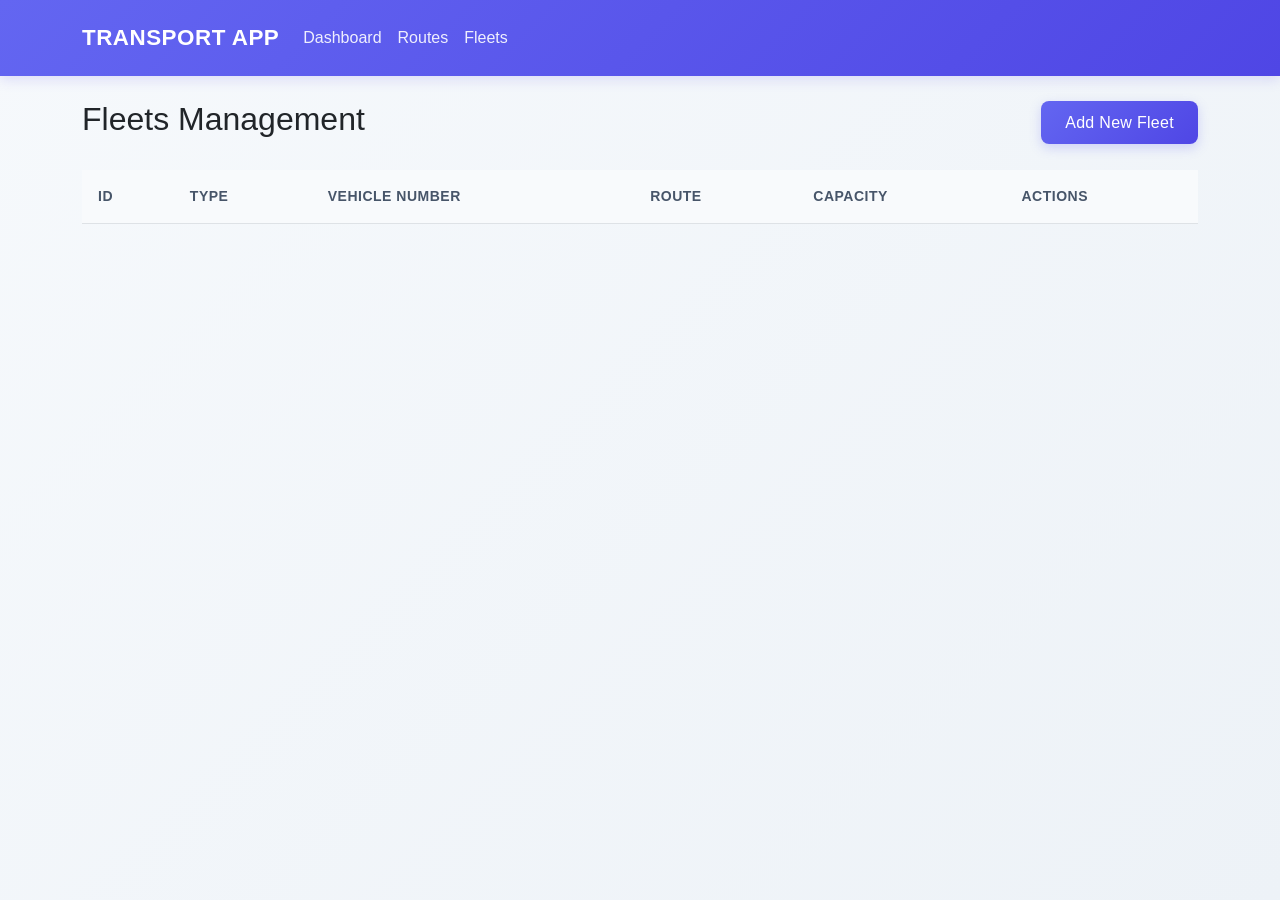
<file: wwwroot/fleet.html>
<!DOCTYPE html>
<html lang="en">
<head>
    <meta charset="UTF-8">
    <meta name="viewport" content="width=device-width, initial-scale=1.0">
    <title>Fleets - Transportation Management System</title>
    <link href="https://cdn.jsdelivr.net/npm/bootstrap@5.3.0/dist/css/bootstrap.min.css" rel="stylesheet">
    <link rel="stylesheet" href="css/style.css">
</head>
<body>
    <nav class="navbar navbar-expand-lg navbar-dark bg-primary">
        <div class="container">
            <a class="navbar-brand" href="#">Transport App</a>
            <button class="navbar-toggler" type="button" data-bs-toggle="collapse" data-bs-target="#navbarNav">
                <span class="navbar-toggler-icon"></span>
            </button>
            <div class="collapse navbar-collapse" id="navbarNav">
                <ul class="navbar-nav">
                    <li class="nav-item">
                        <a class="nav-link" href="index.html">Dashboard</a>
                    </li>
                    <li class="nav-item">
                        <a class="nav-link" href="route.html">Routes</a>
                    </li>
                    <li class="nav-item">
                        <a class="nav-link active" href="fleet.html">Fleets</a>
                    </li>
                </ul>
            </div>
        </div>
    </nav>

    <div class="container mt-4">
        <div class="d-flex justify-content-between align-items-center mb-4">
            <h2>Fleets Management</h2>
            <button class="btn btn-primary" onclick="showAddFleetModal()">Add New Fleet</button>
        </div>

        <table class="table table-striped">
            <thead>
                <tr>
                    <th>ID</th>
                    <th>Type</th>
                    <th>Vehicle Number</th>
                    <th>Route</th>
                    <th>Capacity</th>
                    <th>Actions</th>
                </tr>
            </thead>
            <tbody id="fleetsTableBody"></tbody>
        </table>
    </div>

    <!-- Add/Edit Fleet Modal -->
    <div class="modal fade" id="fleetModal" tabindex="-1">
        <div class="modal-dialog">
            <div class="modal-content">
                <div class="modal-header">
                    <h5 class="modal-title" id="fleetModalTitle">Add Fleet</h5>
                    <button type="button" class="btn-close" data-bs-dismiss="modal"></button>
                </div>
                <div class="modal-body">
                    <form id="fleetForm">
                        <input type="hidden" id="fleetId">
                        <div class="mb-3">
                            <label for="fleetType" class="form-label">Type</label>
                            <input type="text" class="form-control" id="fleetType" required>
                        </div>
                        <div class="mb-3">
                            <label for="vehicleNumber" class="form-label">Vehicle Number</label>
                            <input type="text" class="form-control" id="vehicleNumber" required>
                        </div>
                        <div class="mb-3">
                            <label for="routeSelect" class="form-label">Route</label>
                            <select class="form-control" id="routeSelect" required>
                                <option value="">Select a route</option>
                            </select>
                        </div>
                        <div class="mb-3">
                            <label for="capacity" class="form-label">Capacity</label>
                            <input type="number" class="form-control" id="capacity" required>
                        </div>
                    </form>
                </div>
                <div class="modal-footer">
                    <button type="button" class="btn btn-secondary" data-bs-dismiss="modal">Cancel</button>
                    <button type="button" class="btn btn-primary" onclick="saveFleet()">Save</button>
                </div>
            </div>
        </div>
    </div>

    <script src="https://cdn.jsdelivr.net/npm/bootstrap@5.3.0/dist/js/bootstrap.bundle.min.js"></script>
    <script src="js/fleet.js"></script>
</body>
</html>
</file>
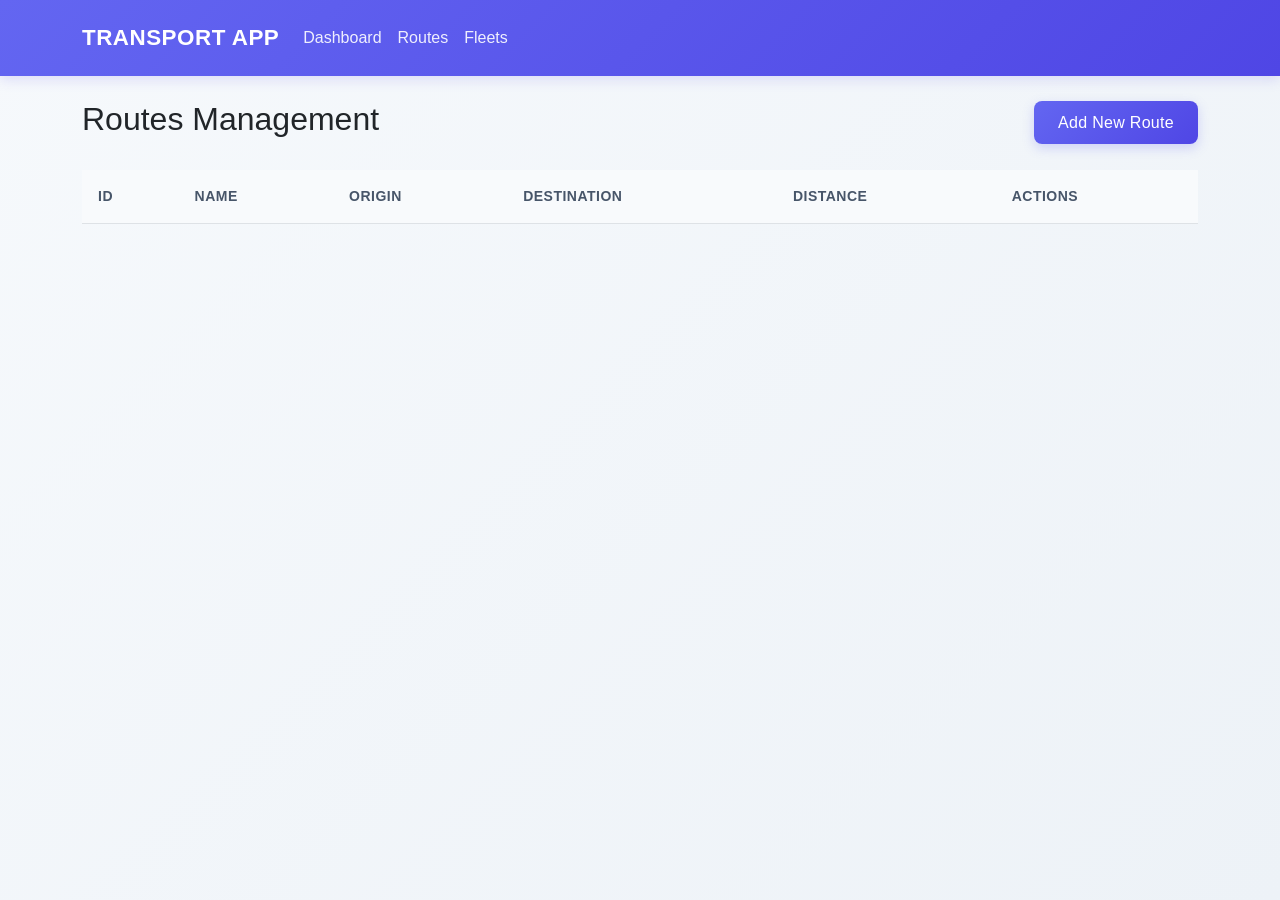
<file: wwwroot/route.html>
<!DOCTYPE html>
<html lang="en">
<head>
    <meta charset="UTF-8">
    <meta name="viewport" content="width=device-width, initial-scale=1.0">
    <title>Routes - Transportation Management System</title>
    <link href="https://cdn.jsdelivr.net/npm/bootstrap@5.3.0/dist/css/bootstrap.min.css" rel="stylesheet">
    <link rel="stylesheet" href="css/style.css">
</head>
<body>
    <nav class="navbar navbar-expand-lg navbar-dark bg-primary">
        <div class="container">
            <a class="navbar-brand" href="#">Transport App</a>
            <button class="navbar-toggler" type="button" data-bs-toggle="collapse" data-bs-target="#navbarNav">
                <span class="navbar-toggler-icon"></span>
            </button>
            <div class="collapse navbar-collapse" id="navbarNav">
                <ul class="navbar-nav">
                    <li class="nav-item">
                        <a class="nav-link" href="index.html">Dashboard</a>
                    </li>
                    <li class="nav-item">
                        <a class="nav-link active" href="route.html">Routes</a>
                    </li>
                    <li class="nav-item">
                        <a class="nav-link" href="fleet.html">Fleets</a>
                    </li>
                </ul>
            </div>
        </div>
    </nav>

    <div class="container mt-4">
        <div class="d-flex justify-content-between align-items-center mb-4">
            <h2>Routes Management</h2>
            <button class="btn btn-primary" onclick="showAddRouteModal()">Add New Route</button>
        </div>

        <table class="table table-striped">
            <thead>
                <tr>
                    <th>ID</th>
                    <th>Name</th>
                    <th>Origin</th>
                    <th>Destination</th>
                    <th>Distance</th>
                    <th>Actions</th>
                </tr>
            </thead>
            <tbody id="routesTableBody"></tbody>
        </table>
    </div>

    <!-- Add/Edit Route Modal -->
    <div class="modal fade" id="routeModal" tabindex="-1">
        <div class="modal-dialog">
            <div class="modal-content">
                <div class="modal-header">
                    <h5 class="modal-title" id="routeModalTitle">Add Route</h5>
                    <button type="button" class="btn-close" data-bs-dismiss="modal"></button>
                </div>
                <div class="modal-body">
                    <form id="routeForm">
                        <input type="hidden" id="routeId">
                        <div class="mb-3">
                            <label for="routeName" class="form-label">Name</label>
                            <input type="text" class="form-control" id="routeName" required>
                        </div>
                        <div class="mb-3">
                            <label for="routeOrigin" class="form-label">Origin</label>
                            <input type="text" class="form-control" id="routeOrigin" required>
                        </div>
                        <div class="mb-3">
                            <label for="routeDestination" class="form-label">Destination</label>
                            <input type="text" class="form-control" id="routeDestination" required>
                        </div>
                        <div class="mb-3">
                            <label for="routeDistance" class="form-label">Distance (km)</label>
                            <input type="number" class="form-control" id="routeDistance" required>
                        </div>
                    </form>
                </div>
                <div class="modal-footer">
                    <button type="button" class="btn btn-secondary" data-bs-dismiss="modal">Cancel</button>
                    <button type="button" class="btn btn-primary" onclick="saveRoute()">Save</button>
                </div>
            </div>
        </div>
    </div>

    <script src="https://cdn.jsdelivr.net/npm/bootstrap@5.3.0/dist/js/bootstrap.bundle.min.js"></script>
    <script src="js/route.js"></script>
</body>
</html>
</file>
<file: wwwroot/css/style.css>
/* General styles */
body {
    font-family: 'Segoe UI', Tahoma, Geneva, Verdana, sans-serif;
    background: linear-gradient(135deg, #f6f9fc 0%, #edf2f7 100%);
    min-height: 100vh;
}

/* Custom scrollbar */
::-webkit-scrollbar {
    width: 8px;
    height: 8px;
}

::-webkit-scrollbar-track {
    background: #f1f1f1;
    border-radius: 4px;
}

::-webkit-scrollbar-thumb {
    background: #4b6cb7;
    border-radius: 4px;
}

::-webkit-scrollbar-thumb:hover {
    background: #182848;
}

/* Navbar styles */
.navbar {
    background: linear-gradient(135deg, #6366f1 0%, #4f46e5 100%) !important;
    box-shadow: 0 4px 12px rgba(79, 70, 229, 0.15);
    padding: 1rem 0;
}

.navbar-brand {
    font-weight: 600;
    font-size: 1.4rem;
    color: #fff !important;
    text-transform: uppercase;
    letter-spacing: 0.5px;
}

.nav-link {
    color: rgba(255, 255, 255, 0.9) !important;
    font-weight: 500;
    padding: 0.5rem 1rem;
    border-radius: 8px;
    transition: all 0.3s ease;
}

.nav-link:hover {
    color: #fff !important;
    background: rgba(255, 255, 255, 0.1);
    transform: translateY(-1px);
}

/* Card styles */
.card {
    border: none;
    border-radius: 16px;
    background: white;
    box-shadow: 0 4px 6px rgba(0, 0, 0, 0.05);
    transition: all 0.3s ease;
    overflow: hidden;
}

.card:hover {
    transform: translateY(-5px);
    box-shadow: 0 8px 15px rgba(0, 0, 0, 0.1);
}

.card-body {
    padding: 2rem;
}

.card-title {
    color: #1e293b;
    font-weight: 600;
    margin-bottom: 1rem;
}

/* Dashboard cards */
.stat-card {
    position: relative;
    overflow: hidden;
    min-height: 140px;
}

.stat-card .icon {
    position: absolute;
    right: -10px;
    bottom: -10px;
    font-size: 5rem;
    opacity: 0.1;
    transform: rotate(-15deg);
}

.stat-card.primary {
    background: linear-gradient(135deg, #6366f1 0%, #4f46e5 100%);
}

.stat-card.success {
    background: linear-gradient(135deg, #10b981 0%, #059669 100%);
}

.stat-card.warning {
    background: linear-gradient(135deg, #f59e0b 0%, #d97706 100%);
}

.stat-value {
    font-size: 2.5rem;
    font-weight: 700;
    color: white;
    margin-bottom: 0.5rem;
}

.stat-label {
    color: rgba(255, 255, 255, 0.9);
    font-size: 1.1rem;
    font-weight: 500;
}

/* Table styles */
.table {
    margin: 0;
}

.table th {
    background: #f8fafc;
    color: #475569;
    font-weight: 600;
    text-transform: uppercase;
    font-size: 0.875rem;
    letter-spacing: 0.5px;
    padding: 1rem;
}

.table td {
    padding: 1rem;
    color: #1e293b;
    vertical-align: middle;
}

.table tbody tr {
    transition: all 0.2s ease;
}

.table tbody tr:hover {
    background-color: #f8fafc;
}

/* Badge styles */
.badge {
    padding: 0.5em 1em;
    font-weight: 500;
    border-radius: 6px;
}

.badge.bg-success {
    background: #10b981 !important;
}

.badge.bg-warning {
    background: #f59e0b !important;
}

/* Button styles */
.btn {
    padding: 0.6rem 1.5rem;
    border-radius: 8px;
    font-weight: 500;
    letter-spacing: 0.3px;
    transition: all 0.3s ease;
}

.btn-primary {
    background: linear-gradient(135deg, #6366f1 0%, #4f46e5 100%);
    border: none;
    box-shadow: 0 4px 12px rgba(99, 102, 241, 0.25);
}

.btn-primary:hover {
    transform: translateY(-2px);
    box-shadow: 0 6px 15px rgba(99, 102, 241, 0.35);
}

.btn-danger {
    background: linear-gradient(135deg, #ef4444 0%, #dc2626 100%);
    border: none;
    box-shadow: 0 4px 12px rgba(239, 68, 68, 0.25);
}

.btn-danger:hover {
    transform: translateY(-2px);
    box-shadow: 0 6px 15px rgba(239, 68, 68, 0.35);
}

/* Modal styles */
.modal-content {
    border-radius: 20px;
    border: none;
    box-shadow: 0 20px 50px rgba(0,0,0,0.2);
    overflow: hidden;
}

.modal-header {
    background: linear-gradient(135deg, #f8f9fa 0%, #e9ecef 100%);
    border-bottom: 1px solid rgba(0,0,0,0.05);
    padding: 1.5rem 2rem;
}

.modal-title {
    font-weight: 600;
    color: #2d3748;
    font-size: 1.25rem;
}

.modal-body {
    padding: 2rem;
}

.modal-footer {
    padding: 1.5rem 2rem;
    background: #f8f9fa;
}

/* Form styles */
.form-control {
    border-radius: 12px;
    padding: 0.75rem 1rem;
    border: 2px solid #e2e8f0;
    transition: all 0.3s ease;
    font-size: 0.95rem;
}

.form-control:focus {
    border-color: #4b6cb7;
    box-shadow: 0 0 0 4px rgba(75,108,183,0.1);
}

.form-label {
    font-weight: 500;
    color: #2d3748;
    margin-bottom: 0.5rem;
    font-size: 0.95rem;
}

/* Responsive adjustments */
@media (max-width: 768px) {
    .container {
        padding: 1rem;
    }
    
    .card {
        margin-bottom: 1rem;
    }
    
    .stat-value {
        font-size: 2rem;
    }
}

/* Loading animations */
@keyframes pulse {
    0% { opacity: 1; }
    50% { opacity: 0.5; }
    100% { opacity: 1; }
}

.loading {
    animation: pulse 1.5s infinite;
}

/* Hover effects */
.hover-lift {
    transition: transform 0.3s ease;
}

.hover-lift:hover {
    transform: translateY(-5px);
}

/* Icon styles */
.bx {
    vertical-align: middle;
}

/* Status indicators */
.status-dot {
    width: 8px;
    height: 8px;
    border-radius: 50%;
    display: inline-block;
    margin-right: 6px;
}

.status-active {
    background: #48bb78;
    box-shadow: 0 0 0 3px rgba(72,187,120,0.2);
}

.status-inactive {
    background: #f56565;
    box-shadow: 0 0 0 3px rgba(245,101,101,0.2);
}
</file>
